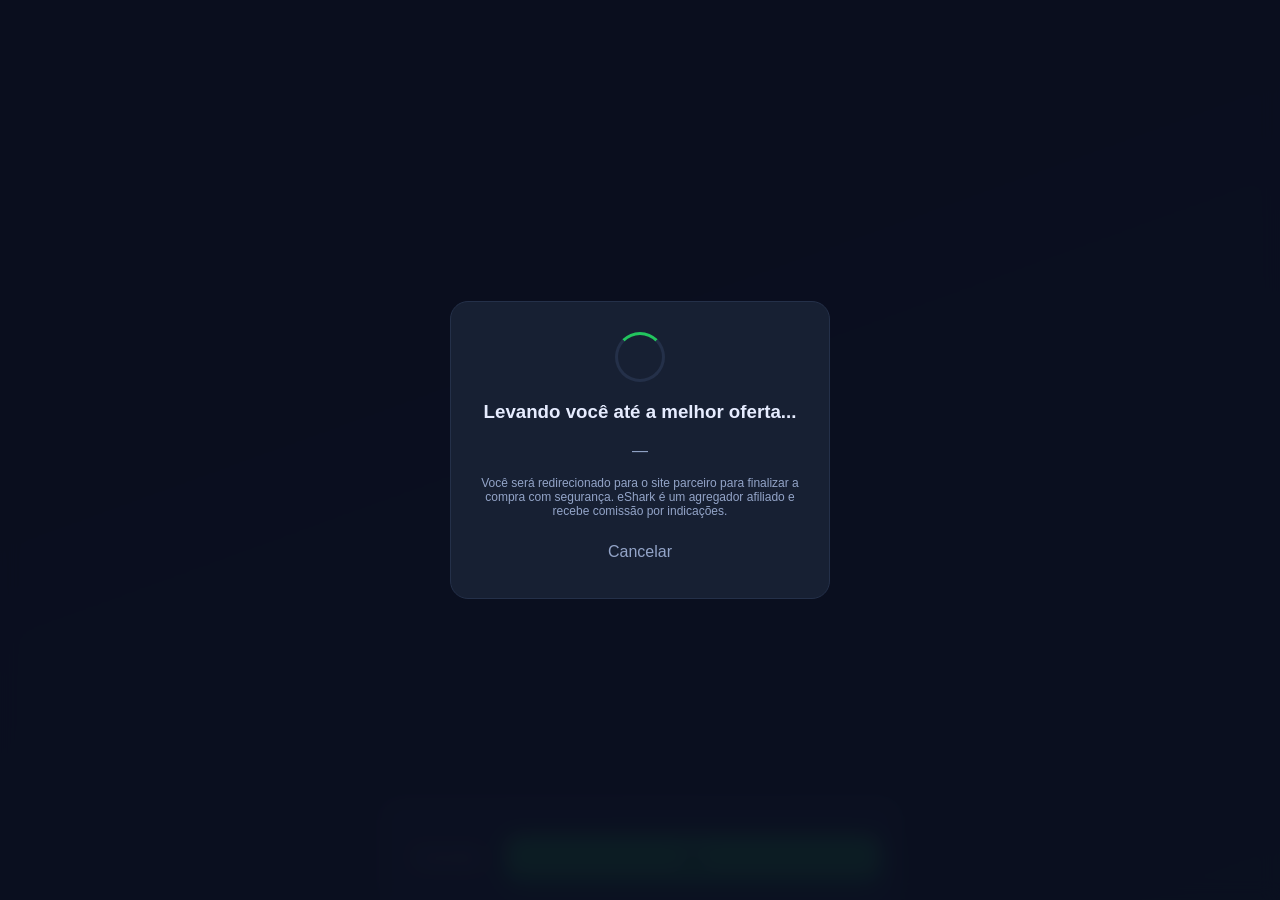
<file: index.html>
<!DOCTYPE html>
<html lang="pt-BR">
<head>
<meta charset="UTF-8" />
<meta http-equiv="X-Content-Type-Options" content="nosniff" />
<meta http-equiv="X-Frame-Options" content="DENY" />
<meta http-equiv="Referrer-Policy" content="strict-origin-when-cross-origin" />
<meta http-equiv="Permissions-Policy" content="geolocation=(), microphone=(), camera=()" />
<meta http-equiv="Content-Security-Policy" content="default-src 'self'; img-src 'self' https: data:; style-src 'self' 'unsafe-inline'; script-src 'self'; connect-src 'self' https:; font-src 'self' data:; frame-ancestors 'none'; base-uri 'self'; form-action 'self'" />
<meta name="viewport" content="width=device-width, initial-scale=1.0, maximum-scale=5.0, viewport-fit=cover" />
<meta name="theme-color" content="#0f172a" />
<meta name="x-project-provenance" content="github.com/LEVIATAD21/eshark" />
<meta name="apple-mobile-web-app-capable" content="yes" />
<meta name="apple-mobile-web-app-status-bar-style" content="black-translucent" />
<meta name="apple-mobile-web-app-title" content="eShark" />
<meta name="mobile-web-app-capable" content="yes" />
<meta name="description" content="eShark — A central inteligente de ofertas. Compare preços de Shopee, Mercado Livre e mais. Encontre a melhor oferta automaticamente." />
<link rel="manifest" href="manifest.json" />
<link rel="icon" type="image/png" sizes="192x192" href="icons/icon-192.png" />
<link rel="apple-touch-icon" href="icons/icon-192.png" />
<link rel="stylesheet" href="css/style.css" />
<title>eShark — A melhor oferta, sempre</title>
</head>
<body>

<!-- ================ SPLASH SCREEN ================ -->
<section id="splash" class="screen splash active">
  <div class="splash-inner">
    <div class="splash-logo">
      <svg viewBox="0 0 120 120" width="92" height="92" aria-hidden="true">
        <defs>
          <linearGradient id="sg" x1="0" y1="0" x2="1" y2="1">
            <stop offset="0" stop-color="#22c55e"/>
            <stop offset="1" stop-color="#0ea5e9"/>
          </linearGradient>
        </defs>
        <path fill="url(#sg)" d="M60 8c12 8 32 12 44 22-4 18-14 34-30 46-4-8-12-12-22-12s-18 4-22 12C14 64 4 48 0 30 12 20 32 16 44 8c4 4 12 4 16 0z"/>
        <circle cx="74" cy="40" r="4" fill="#0f172a"/>
      </svg>
    </div>
    <h1 class="splash-title">eShark</h1>
    <p class="splash-tag">As melhores ofertas da internet</p>
    <div class="splash-loader" aria-hidden="true"><span></span><span></span><span></span></div>
  </div>
</section>

<!-- ================ ONBOARDING ================ -->
<section id="onboarding" class="screen onboarding">
  <div class="onb-container">
    <div class="onb-slides" id="onbSlides">
      <div class="onb-slide active" data-i="0">
        <div class="onb-icon">🔎</div>
        <h2>Você não procura mais preço</h2>
        <p>Nós comparamos automaticamente Shopee, Mercado Livre e mais — e te entregamos a melhor oferta.</p>
      </div>
      <div class="onb-slide" data-i="1">
        <div class="onb-icon">🧠</div>
        <h2>Decisão inteligente</h2>
        <p>Analisamos preço, frete, prazo e reputação. Você compra com confiança em 1 clique.</p>
      </div>
      <div class="onb-slide" data-i="2">
        <div class="onb-icon">🔔</div>
        <h2>Alertas que economizam</h2>
        <p>Acompanhe produtos e receba notificação quando o preço cair de verdade.</p>
      </div>
    </div>
    <div class="onb-dots" id="onbDots">
      <span class="dot active"></span><span class="dot"></span><span class="dot"></span>
    </div>
    <div class="onb-actions">
      <button class="btn-ghost" id="onbSkip" type="button">Pular</button>
      <button class="btn-primary" id="onbNext" type="button">Continuar</button>
    </div>
  </div>
</section>

<!-- ================ LOGIN ================ -->
<section id="login" class="screen login">
  <div class="login-inner">
    <div class="login-logo">🦈</div>
    <h2>Bem-vindo ao eShark</h2>
    <p class="muted">Entre pra salvar favoritos, criar alertas e receber recomendações.</p>
    <button class="btn-primary btn-block" id="loginGoogle" type="button">
      <span class="g-icon">G</span> Continuar com Google
    </button>
    <button class="btn-outline btn-block" id="loginEmail" type="button">✉️ Continuar com email</button>
    <div class="email-form" id="emailForm" hidden>
      <input type="email" id="emailInput" placeholder="seu@email.com" autocomplete="email" maxlength="120" />
      <input type="password" id="passInput" placeholder="Senha (mín. 8)" autocomplete="current-password" maxlength="64" />
      <button class="btn-primary btn-block" id="emailSubmit" type="button">Entrar</button>
      <p class="hint" id="emailHint"></p>
    </div>
    <button class="btn-ghost btn-block" id="loginSkip" type="button">Continuar sem login</button>
    <p class="legal">Ao continuar você concorda com os <a href="#" data-route="terms">Termos</a> e <a href="#" data-route="privacy">Privacidade</a>.</p>
  </div>
</section>

<!-- ================ APP SHELL (Home + tabs) ================ -->
<main id="app" class="app" hidden>

  <!-- Topbar -->
  <header class="topbar">
    <button class="icon-btn" id="btnBack" type="button" aria-label="Voltar" hidden>‹</button>
    <div class="brand"><span class="brand-mark">🦈</span><span class="brand-name">eShark</span></div>
    <button class="icon-btn" id="btnNotif" type="button" aria-label="Notificações">🔔<span class="dot-badge" id="notifBadge" hidden></span></button>
  </header>

  <!-- Search Bar -->
  <div class="search-wrap">
    <div class="search-box" id="searchBox">
      <span class="search-ico">🔎</span>
      <input id="searchInput" type="search" placeholder="Buscar produtos, marcas..." maxlength="80" autocomplete="off" />
      <button class="clear-btn" id="searchClear" type="button" aria-label="Limpar" hidden>×</button>
    </div>
  </div>

  <!-- Routed Views -->
  <div class="views">

    <!-- HOME VIEW -->
    <section class="view active" id="view-home" data-view="home">
      <div class="hero-banner" id="heroBanner">
        <div class="hero-text">
          <span class="hero-badge">⚡ HOJE</span>
          <h3>Mega Promoções até 70% OFF</h3>
          <p>Selecionados pela nossa IA — só ofertas reais.</p>
        </div>
        <div class="hero-art" aria-hidden="true">
          <img src="assets/eshark-hero-banner.png" alt="" />
        </div>
      </div>

      <div class="section-head">
        <h4>🔥 Ofertas do dia</h4>
        <button class="link-btn" data-section="hot" type="button">Ver tudo</button>
      </div>
      <div class="hscroll" id="hotDeals"></div>

      <div class="section-head">
        <h4>⚡ Promoções relâmpago</h4>
        <span class="timer" id="flashTimer">00:00:00</span>
      </div>
      <div class="hscroll" id="flashDeals"></div>

      <div class="section-head"><h4>🛍 Categorias</h4></div>
      <div class="categories" id="categories"></div>

      <div class="section-head"><h4>🧠 Recomendado pra você</h4></div>
      <div class="grid-2" id="recommended"></div>

      <div class="footer-pad"></div>
    </section>

    <!-- SEARCH VIEW -->
    <section class="view" id="view-search" data-view="search">
      <div class="suggestions" id="suggestions" hidden></div>
      <div class="filters">
        <button class="chip active" data-filter="all" type="button">Todos</button>
        <button class="chip" data-filter="cheapest" type="button">Mais barato</button>
        <button class="chip" data-filter="fast" type="button">Frete rápido</button>
        <button class="chip" data-filter="rated" type="button">Melhor avaliado</button>
        <button class="chip" data-filter="freeship" type="button">Frete grátis</button>
      </div>
      <div class="results-meta" id="resultsMeta"></div>
      <div class="grid-2" id="searchResults"></div>
      <div class="empty" id="searchEmpty" hidden>
        <div class="empty-ico">🔎</div>
        <p>Nada encontrado.<br/>Tente outro termo.</p>
      </div>
      <div class="footer-pad"></div>
    </section>

    <!-- PRODUCT VIEW -->
    <section class="view" id="view-product" data-view="product">
      <div id="productContainer"></div>
      <div class="footer-pad"></div>
    </section>

    <!-- PRE-CHECKOUT VIEW -->
    <section class="view" id="view-checkout" data-view="checkout">
      <div id="checkoutContainer"></div>
      <div class="footer-pad"></div>
    </section>

    <!-- FAVORITES VIEW -->
    <section class="view" id="view-favorites" data-view="favorites">
      <div class="view-head"><h3>❤️ Favoritos</h3><span class="muted" id="favCount">0 itens</span></div>
      <div class="grid-2" id="favoritesList"></div>
      <div class="empty" id="favEmpty">
        <div class="empty-ico">💔</div>
        <p>Nenhum favorito ainda.<br/>Toque no ❤️ em um produto.</p>
      </div>
      <div class="footer-pad"></div>
    </section>

    <!-- ORDERS VIEW -->
    <section class="view" id="view-orders" data-view="orders">
      <div class="view-head"><h3>📦 Meus cliques</h3><span class="muted" id="ordersCount">0 itens</span></div>
      <div class="orders-list" id="ordersList"></div>
      <div class="empty" id="ordersEmpty">
        <div class="empty-ico">📭</div>
        <p>Você ainda não clicou em comprar.<br/>Veja as ofertas do dia.</p>
      </div>
      <div class="footer-pad"></div>
    </section>

    <!-- PROFILE VIEW -->
    <section class="view" id="view-profile" data-view="profile">
      <div class="profile-card">
        <div class="avatar" id="profAvatar">👤</div>
        <div>
          <h3 id="profName">Visitante</h3>
          <p class="muted" id="profEmail">Faça login pra sincronizar</p>
        </div>
      </div>
      <div class="prof-stats">
        <div><strong id="statClicks">0</strong><span>Cliques</span></div>
        <div><strong id="statSaved">R$0</strong><span>Economizado</span></div>
        <div><strong id="statAlerts">0</strong><span>Alertas</span></div>
      </div>

      <div class="prof-section">
        <h4>⚙️ Preferências</h4>
        <label class="row-toggle">
          <span>Notificações de queda de preço</span>
          <input type="checkbox" id="prefNotif" checked />
        </label>
        <label class="row-toggle">
          <span>Modo escuro</span>
          <input type="checkbox" id="prefDark" checked />
        </label>
        <label class="row-toggle">
          <span>Sons da interface</span>
          <input type="checkbox" id="prefSound" />
        </label>
        <label class="row-select">
          <span>Modo de decisão</span>
          <select id="prefMode">
            <option value="balanced">Balanceado</option>
            <option value="cheap">Mais barato</option>
            <option value="fast">Mais rápido</option>
            <option value="trust">Mais confiável</option>
          </select>
        </label>
      </div>

      <div class="prof-section">
        <h4>🛡️ Segurança</h4>
        <button class="row-action" id="btnExport" type="button">📥 Exportar meus dados</button>
        <button class="row-action" id="btnClear" type="button">🧹 Limpar histórico local</button>
        <button class="row-action danger" id="btnLogout" type="button">🚪 Sair</button>
      </div>

      <div class="prof-section">
        <h4>ℹ️ Sobre</h4>
        <button class="row-action" data-route="terms" type="button">📄 Termos de Uso</button>
        <button class="row-action" data-route="privacy" type="button">🔒 Política de Privacidade</button>
        <button class="row-action" data-route="affiliate" type="button">💼 Sobre afiliados</button>
        <p class="muted small">eShark v1.0.0 · build <span id="buildId">—</span></p>
      </div>
      <div class="footer-pad"></div>
    </section>

    <!-- STATIC PAGES -->
    <section class="view" id="view-static" data-view="static">
      <div id="staticContainer"></div>
      <div class="footer-pad"></div>
    </section>

  </div>

  <!-- Bottom Tab -->
  <nav class="tabbar" id="tabbar">
    <button class="tab active" data-tab="home" type="button"><span>🏠</span><b>Home</b></button>
    <button class="tab" data-tab="search" type="button"><span>🔍</span><b>Buscar</b></button>
    <button class="tab" data-tab="favorites" type="button"><span>❤️</span><b>Favoritos</b></button>
    <button class="tab" data-tab="orders" type="button"><span>📦</span><b>Cliques</b></button>
    <button class="tab" data-tab="profile" type="button"><span>👤</span><b>Perfil</b></button>
  </nav>
</main>

<!-- Toast / Modal -->
<div id="toast" class="toast" role="status" aria-live="polite"></div>
<div id="modal" class="modal" hidden>
  <div class="modal-card" role="dialog" aria-modal="true">
    <h3 id="modalTitle"></h3>
    <p id="modalBody"></p>
    <div class="modal-actions">
      <button class="btn-ghost" id="modalCancel" type="button">Cancelar</button>
      <button class="btn-primary" id="modalOk" type="button">OK</button>
    </div>
  </div>
</div>

<!-- Redirect overlay (transição afiliado) -->
<div id="redirectOverlay" class="redirect-overlay" hidden>
  <div class="redir-card">
    <div class="redir-spin"></div>
    <h3>Levando você até a melhor oferta...</h3>
    <p class="muted" id="redirTarget">—</p>
    <p class="legal small">Você será redirecionado para o site parceiro para finalizar a compra com segurança. eShark é um agregador afiliado e recebe comissão por indicações.</p>
    <button class="btn-ghost" id="redirCancel" type="button">Cancelar</button>
  </div>
</div>

<!-- Scripts -->
<script src="js/security.js" defer></script>
<script src="js/data.js" defer></script>
<script src="js/decision.js" defer></script>
<script src="js/store.js" defer></script>
<script src="js/ui.js" defer></script>
<script src="js/app.js" defer></script>
</body>
</html>
</file>
<file: css/style.css>
/* eShark — Premium Dark UI
   Design tokens, components, screens, animations */

:root {
  --bg: #0b1020;
  --bg-2: #0f172a;
  --bg-3: #131b2e;
  --card: #172033;
  --card-2: #1d2740;
  --line: #243049;
  --text: #e6ecff;
  --muted: #93a4c8;
  --primary: #22c55e;
  --primary-2: #16a34a;
  --accent: #0ea5e9;
  --warn: #f59e0b;
  --danger: #ef4444;
  --gold: #fbbf24;
  --shadow: 0 10px 30px rgba(0,0,0,.45);
  --radius: 14px;
  --radius-sm: 10px;
  --tap: 44px;
  --safe-bottom: env(safe-area-inset-bottom, 0px);
  --safe-top: env(safe-area-inset-top, 0px);
}

* { box-sizing: border-box; -webkit-tap-highlight-color: transparent; }
html, body { margin:0; padding:0; height:100%; overflow-x:hidden; }
body {
  font-family: -apple-system, BlinkMacSystemFont, "Segoe UI", Roboto, "Helvetica Neue", Arial, sans-serif;
  background: radial-gradient(1200px 600px at 80% -10%, #1b2547 0%, transparent 60%),
              radial-gradient(800px 400px at -10% 100%, #0e2b3b 0%, transparent 50%),
              var(--bg);
  color: var(--text);
  -webkit-font-smoothing: antialiased;
  text-rendering: optimizeLegibility;
  user-select: none;
  overscroll-behavior-y: contain;
}
input, textarea, [contenteditable] { user-select: text; }
img { max-width:100%; display:block; }
button { font: inherit; color: inherit; cursor: pointer; border: 0; background: none; }
a { color: var(--accent); text-decoration: none; }

/* SCREENS */
.screen { position: fixed; inset: 0; display:none; z-index: 10; }
.screen.active { display: block; }

/* SPLASH */
.splash {
  background: linear-gradient(160deg, #0b1020 0%, #102043 60%, #0a3a3f 100%);
  z-index: 100;
}
.splash-inner {
  position:absolute; inset:0; display:flex; flex-direction:column; align-items:center; justify-content:center; gap:14px;
  animation: fade .5s ease;
}
.splash-logo svg { filter: drop-shadow(0 6px 24px rgba(34,197,94,.45)); animation: pop .8s cubic-bezier(.2,1.4,.4,1); }
.splash-title { font-size: 40px; margin: 6px 0 0; letter-spacing: 1px; background: linear-gradient(90deg,#22c55e,#0ea5e9); -webkit-background-clip:text; background-clip:text; color: transparent; }
.splash-tag { color: var(--muted); margin: 0; }
.splash-loader { display:flex; gap:6px; margin-top: 22px; }
.splash-loader span { width:8px; height:8px; border-radius:50%; background: var(--primary); animation: bounce 1.2s infinite ease-in-out; }
.splash-loader span:nth-child(2){ animation-delay:.2s; }
.splash-loader span:nth-child(3){ animation-delay:.4s; }

@keyframes pop { 0%{ transform: scale(.6); opacity:0 } 100%{ transform: scale(1); opacity:1 } }
@keyframes fade { 0%{opacity:0} 100%{opacity:1} }
@keyframes bounce { 0%,80%,100%{ transform: translateY(0); opacity:.4 } 40%{ transform: translateY(-8px); opacity:1 } }

/* ONBOARDING */
.onboarding { background: var(--bg); padding-top: var(--safe-top); }
.onb-container { height:100%; display:flex; flex-direction:column; padding: 24px; }
.onb-slides { flex:1; position:relative; }
.onb-slide { position:absolute; inset:0; display:flex; flex-direction:column; align-items:center; justify-content:center; text-align:center; padding: 24px; opacity:0; transform: translateX(20px); pointer-events:none; transition: all .4s ease; }
.onb-slide.active { opacity:1; transform:none; pointer-events:auto; }
.onb-icon { font-size: 84px; margin-bottom: 18px; filter: drop-shadow(0 8px 30px rgba(34,197,94,.35)); }
.onb-slide h2 { margin: 0 0 12px; font-size: 26px; }
.onb-slide p { color: var(--muted); max-width: 320px; line-height: 1.5; }
.onb-dots { display:flex; gap: 8px; justify-content: center; margin-bottom: 20px; }
.onb-dots .dot { width: 8px; height: 8px; border-radius:50%; background: var(--line); transition: all .3s; }
.onb-dots .dot.active { width: 24px; background: var(--primary); }
.onb-actions { display:flex; gap: 12px; }
.onb-actions .btn-primary { flex:1; }

/* LOGIN */
.login { background: var(--bg); padding-top: var(--safe-top); }
.login-inner { height:100%; display:flex; flex-direction:column; justify-content:center; padding: 28px; gap: 12px; }
.login-logo { font-size: 56px; text-align: center; }
.login h2 { margin: 0; text-align: center; }
.muted { color: var(--muted); }
.muted.small { font-size: 12px; }
.legal { color: var(--muted); font-size: 12px; text-align: center; margin-top: 14px; }
.email-form { display:flex; flex-direction:column; gap: 8px; margin-top: 6px; }
.email-form input { background: var(--card); border: 1px solid var(--line); color: var(--text); padding: 13px 14px; border-radius: var(--radius-sm); outline: none; font-size: 15px; }
.email-form input:focus { border-color: var(--primary); }
.hint { color: var(--danger); font-size: 13px; min-height: 18px; margin: 4px 0 0; }
.g-icon { display:inline-grid; place-items:center; width: 22px; height: 22px; border-radius: 50%; background:#fff; color:#3367d6; font-weight:800; margin-right: 8px; }

/* BUTTONS */
.btn-primary { background: linear-gradient(180deg, var(--primary), var(--primary-2)); color:#062611; padding: 13px 16px; border-radius: 12px; font-weight: 700; min-height: var(--tap); display:inline-flex; align-items:center; justify-content:center; gap:8px; transition: transform .12s, box-shadow .2s; box-shadow: 0 8px 24px rgba(34,197,94,.25); }
.btn-primary:active { transform: scale(.98); }
.btn-outline { background: transparent; color: var(--text); border: 1px solid var(--line); padding: 13px 16px; border-radius: 12px; min-height: var(--tap); }
.btn-ghost { background: transparent; color: var(--muted); padding: 13px 16px; border-radius: 12px; min-height: var(--tap); }
.btn-block { width: 100%; }

/* APP SHELL */
.app { min-height: 100vh; display:flex; flex-direction:column; padding-top: var(--safe-top); padding-bottom: calc(64px + var(--safe-bottom)); }
.topbar { position: sticky; top: 0; z-index: 30; backdrop-filter: blur(14px); background: rgba(11,16,32,.85); display:flex; align-items:center; justify-content:space-between; padding: 10px 14px; border-bottom: 1px solid var(--line); }
.brand { display:flex; align-items:center; gap: 8px; font-weight: 800; }
.brand-mark { font-size: 22px; }
.brand-name { background: linear-gradient(90deg,#22c55e,#0ea5e9); -webkit-background-clip:text; background-clip:text; color: transparent; }
.icon-btn { width: 40px; height: 40px; border-radius: 12px; background: var(--card); display:grid; place-items:center; position: relative; font-size: 18px; }
.icon-btn:active { transform: scale(.96); }
.dot-badge { position:absolute; top: 6px; right: 6px; width: 8px; height: 8px; border-radius:50%; background: var(--danger); box-shadow: 0 0 0 2px var(--bg-2); }

/* SEARCH */
.search-wrap { padding: 10px 14px 6px; position: sticky; top: 56px; z-index: 20; background: linear-gradient(to bottom, var(--bg) 60%, transparent); }
.search-box { display:flex; align-items:center; gap: 10px; background: var(--card); border: 1px solid var(--line); border-radius: 14px; padding: 10px 12px; }
.search-box .search-ico { color: var(--muted); }
.search-box input { flex:1; background: transparent; border: 0; outline: 0; color: var(--text); font-size: 15px; }
.clear-btn { width: 28px; height: 28px; border-radius:50%; background: var(--bg-3); color: var(--muted); }

/* VIEWS */
.views { flex: 1; }
.view { display: none; padding: 6px 14px 18px; }
.view.active { display: block; animation: fadeUp .25s ease; }
.view-head { display:flex; justify-content:space-between; align-items:center; margin: 8px 0 10px; }
.view-head h3 { margin: 0; }

@keyframes fadeUp { from { opacity:0; transform: translateY(6px); } to { opacity:1; transform: none; } }

/* HERO */
.hero-banner { display:flex; gap:12px; align-items:center; justify-content:space-between; padding: 16px; border-radius: 18px; background: linear-gradient(135deg, #16322a 0%, #0f2a3d 60%, #1a1640 100%); border: 1px solid var(--line); margin: 8px 0 14px; box-shadow: var(--shadow); overflow: hidden; position: relative; }
.hero-banner::before { content:""; position:absolute; inset:-30%; background: radial-gradient(circle at 20% 30%, rgba(34,197,94,.18), transparent 40%), radial-gradient(circle at 80% 80%, rgba(14,165,233,.18), transparent 40%); animation: float 8s linear infinite; }
.hero-text { position: relative; z-index: 1; }
.hero-badge { display:inline-block; background: rgba(245,158,11,.18); color: var(--gold); padding: 4px 8px; border-radius: 8px; font-size: 11px; font-weight: 800; letter-spacing: .5px; }
.hero-text h3 { margin: 6px 0 4px; font-size: 18px; }
.hero-text p { margin: 0; color: var(--muted); font-size: 13px; }
.hero-art { width: 112px; height: 86px; position: relative; z-index: 1; filter: drop-shadow(0 6px 18px rgba(0,0,0,.45)); flex: 0 0 auto; overflow: hidden; border-radius: 14px; }
.hero-art img { width: 100%; height: 100%; object-fit: cover; object-position: 75% center; transform: scale(1.28); }
@keyframes float { 0%{transform: translateY(0)} 50%{transform: translateY(-6px)} 100%{transform: translateY(0)} }

/* SECTION HEAD */
.section-head { display:flex; justify-content:space-between; align-items:center; margin: 16px 4px 10px; }
.section-head h4 { margin: 0; font-size: 16px; }
.link-btn { color: var(--accent); font-size: 13px; }
.timer { background: rgba(239,68,68,.15); color: #fca5a5; font-weight: 700; padding: 4px 8px; border-radius: 8px; font-size: 12px; font-variant-numeric: tabular-nums; }

/* HSCROLL CARDS */
.hscroll { display:flex; gap: 12px; overflow-x: auto; padding: 4px 2px 10px; scroll-snap-type: x mandatory; -ms-overflow-style: none; scrollbar-width: none; }
.hscroll::-webkit-scrollbar { display: none; }
.card-h { min-width: 170px; max-width: 170px; background: var(--card); border: 1px solid var(--line); border-radius: 14px; padding: 10px; scroll-snap-align: start; transition: transform .15s, border-color .2s; position: relative; overflow: hidden; }
.card-h:active { transform: scale(.98); }
.card-h .img { aspect-ratio: 1; background: var(--bg-3); border-radius: 10px; display:grid; place-items:center; font-size: 36px; margin-bottom: 8px; overflow:hidden; }
.card-h .img img { width:100%; height:100%; object-fit: cover; }
.card-h .name { font-size: 13px; line-height: 1.3; min-height: 34px; display: -webkit-box; -webkit-line-clamp:2; -webkit-box-orient: vertical; overflow:hidden; margin: 0 0 6px; }
.card-h .price { font-weight: 800; font-size: 15px; }
.card-h .old { color: var(--muted); text-decoration: line-through; font-size: 11px; margin-right: 6px; }
.card-h .pct { display:inline-block; background: rgba(34,197,94,.18); color: var(--primary); font-size: 11px; padding: 2px 6px; border-radius: 6px; font-weight: 800; margin-left: 4px; }
.card-h .src { display:flex; gap:6px; margin-top: 6px; font-size: 10px; color: var(--muted); }
.card-h .badge-top { position:absolute; top:8px; left:8px; background: rgba(239,68,68,.85); color: #fff; font-size: 10px; padding: 3px 6px; border-radius: 6px; font-weight:800; }
.card-h .fav { position:absolute; top:8px; right:8px; width: 32px; height: 32px; border-radius:50%; background: rgba(0,0,0,.4); display:grid; place-items:center; backdrop-filter: blur(8px); }
.card-h .fav.active { background: rgba(239,68,68,.3); }

/* CATEGORIES */
.categories { display:grid; grid-template-columns: repeat(4, 1fr); gap: 10px; }
.cat { background: var(--card); border: 1px solid var(--line); border-radius: 12px; padding: 12px 6px; text-align: center; transition: transform .12s; }
.cat:active { transform: scale(.96); }
.cat .ic { font-size: 24px; }
.cat .nm { font-size: 11px; color: var(--muted); margin-top: 4px; }

/* GRID 2 (search/recommended/favs) */
.grid-2 { display:grid; grid-template-columns: repeat(2, 1fr); gap: 12px; }

/* TABBAR */
.tabbar { position: fixed; left: 0; right: 0; bottom: 0; padding-bottom: var(--safe-bottom); background: rgba(11,16,32,.92); backdrop-filter: blur(16px); border-top: 1px solid var(--line); display: grid; grid-template-columns: repeat(5, 1fr); z-index: 50; }
.tab { display:flex; flex-direction:column; align-items:center; gap: 2px; padding: 8px 6px; color: var(--muted); position: relative; }
.tab span { font-size: 18px; }
.tab b { font-size: 10px; font-weight: 700; }
.tab.active { color: var(--primary); }
.tab.active::before { content:""; position:absolute; top:0; left: 30%; right: 30%; height: 3px; background: var(--primary); border-radius: 0 0 4px 4px; }

/* FILTERS chips */
.filters { display:flex; gap: 8px; overflow-x: auto; padding: 6px 0 12px; scrollbar-width:none; }
.filters::-webkit-scrollbar { display:none; }
.chip { background: var(--card); color: var(--muted); border: 1px solid var(--line); padding: 8px 14px; border-radius: 999px; font-size: 13px; white-space: nowrap; }
.chip.active { background: rgba(34,197,94,.15); color: var(--primary); border-color: var(--primary); }
.results-meta { color: var(--muted); font-size: 13px; margin: 4px 4px 8px; }

/* SUGGESTIONS */
.suggestions { background: var(--card); border:1px solid var(--line); border-radius: 12px; margin-bottom: 10px; overflow: hidden; }
.suggestions .sg-item { padding: 12px 14px; display:flex; gap:10px; align-items:center; border-bottom: 1px solid var(--line); }
.suggestions .sg-item:last-child { border-bottom: 0; }
.suggestions .sg-item:active { background: var(--card-2); }

/* PRODUCT VIEW */
.p-gallery { aspect-ratio: 1; background: var(--card); border-radius: 18px; display:flex; align-items:center; justify-content:center; font-size: 120px; margin: 8px 0 12px; overflow: hidden; position: relative; border: 1px solid var(--line); }
.p-gallery .glide { display:flex; height: 100%; transition: transform .3s ease; }
.p-gallery .slide { min-width: 100%; height: 100%; display:grid; place-items:center; font-size: 120px; }
.p-gallery .glide-dots { position:absolute; bottom: 10px; left: 0; right: 0; display:flex; gap: 6px; justify-content:center; }
.p-gallery .glide-dots span { width: 6px; height: 6px; border-radius:50%; background: rgba(255,255,255,.3); }
.p-gallery .glide-dots span.active { background:#fff; width: 18px; border-radius: 4px; }
.p-gallery .actions-top { position:absolute; top: 10px; right: 10px; display:flex; gap: 8px; }
.p-gallery .pill-btn { width: 38px; height: 38px; border-radius:50%; background: rgba(0,0,0,.5); backdrop-filter: blur(8px); display:grid; place-items:center; }
.p-gallery .pill-btn.active { background: rgba(239,68,68,.45); }

.p-name { font-size: 18px; margin: 6px 0 6px; line-height: 1.35; }
.p-meta { display:flex; gap: 10px; align-items:center; color: var(--muted); font-size: 13px; margin-bottom: 10px; }
.p-meta .stars { color: var(--gold); }

.p-best {
  background: linear-gradient(135deg, rgba(34,197,94,.14), rgba(14,165,233,.10));
  border: 1px solid rgba(34,197,94,.45);
  border-radius: 16px;
  padding: 14px;
  position: relative;
  overflow: hidden;
}
.p-best::before { content: "✨"; position:absolute; right: 14px; top: 14px; font-size: 22px; }
.p-best h4 { margin: 0 0 4px; color: var(--primary); }
.p-best .why { color: var(--muted); font-size: 13px; margin: 0 0 12px; }
.p-best .price-line { display:flex; align-items: baseline; gap: 8px; flex-wrap: wrap; }
.p-best .now { font-size: 28px; font-weight: 900; color: #fff; }
.p-best .was { color: var(--muted); text-decoration: line-through; font-size: 14px; }
.p-best .pct { background: rgba(239,68,68,.18); color: #fca5a5; padding: 4px 8px; border-radius: 8px; font-weight: 800; font-size: 12px; }
.p-best .perks { display:flex; flex-wrap: wrap; gap: 6px; margin-top: 10px; }
.p-best .perk { background: rgba(255,255,255,.06); border: 1px solid var(--line); padding: 4px 8px; border-radius: 8px; font-size: 11px; color: var(--text); }

.p-cta { margin: 14px 0 8px; }
.p-cta .btn-buy { width: 100%; background: linear-gradient(180deg, #22c55e, #16a34a); color:#062611; padding: 16px; border-radius: 14px; font-weight: 900; font-size: 16px; box-shadow: 0 12px 30px rgba(34,197,94,.3); }
.p-cta .btn-buy:active { transform: scale(.98); }
.p-cta .legal-mini { color: var(--muted); font-size: 11px; text-align: center; margin: 8px 4px 0; }

.p-urgency { display:flex; gap: 8px; align-items:center; padding: 10px 12px; background: rgba(239,68,68,.10); border: 1px solid rgba(239,68,68,.3); border-radius: 12px; margin: 10px 0; color: #fecaca; font-size: 13px; }

.p-section { margin-top: 14px; }
.p-section h5 { margin: 0 0 8px; font-size: 14px; color: var(--muted); text-transform: uppercase; letter-spacing: .5px; }
.compare { width:100%; border-collapse: collapse; background: var(--card); border-radius: 12px; overflow: hidden; border: 1px solid var(--line); }
.compare th, .compare td { padding: 10px 12px; text-align: left; font-size: 13px; border-bottom: 1px solid var(--line); }
.compare th { background: var(--card-2); color: var(--muted); font-weight: 600; font-size: 11px; text-transform: uppercase; }
.compare tr:last-child td { border-bottom: 0; }
.compare .row-best td { background: rgba(34,197,94,.08); }
.compare .row-best td:first-child::before { content:"⭐ "; }

.reviews { background: var(--card); border: 1px solid var(--line); border-radius: 12px; padding: 12px; }
.review { padding: 8px 0; border-bottom: 1px solid var(--line); }
.review:last-child { border-bottom: 0; }
.review .stars { color: var(--gold); font-size: 13px; }
.review p { margin: 4px 0 0; color: var(--muted); font-size: 13px; }

/* CHECKOUT */
.co-card { background: var(--card); border: 1px solid var(--line); border-radius: 14px; padding: 14px; margin-bottom: 12px; }
.co-row { display:flex; justify-content: space-between; padding: 8px 0; border-bottom: 1px dashed var(--line); font-size: 14px; }
.co-row:last-child { border: 0; }
.co-row.total { font-weight: 800; font-size: 16px; }
.co-options { display:grid; grid-template-columns: 1fr 1fr; gap: 10px; }
.co-opt { background: var(--bg-3); border: 1px solid var(--line); border-radius: 12px; padding: 12px; text-align:center; }
.co-opt.active { border-color: var(--primary); background: rgba(34,197,94,.08); }
.co-opt .ic { font-size: 20px; }
.co-opt .nm { font-size: 12px; color: var(--muted); margin-top: 4px; }
.co-opt .pr { font-weight: 800; margin-top: 2px; }

/* ORDERS */
.orders-list { display:flex; flex-direction: column; gap: 10px; }
.order-item { background: var(--card); border: 1px solid var(--line); border-radius: 12px; padding: 12px; display:flex; gap: 12px; }
.order-item .ic { font-size: 36px; align-self: center; }
.order-item .body { flex:1; min-width: 0; }
.order-item .body h5 { margin: 0; font-size: 14px; line-height: 1.3; white-space: nowrap; overflow:hidden; text-overflow: ellipsis; }
.order-item .body small { color: var(--muted); font-size: 12px; }
.order-item .actions { display:flex; gap: 6px; margin-top: 6px; }
.order-item .pill { background: var(--bg-3); border: 1px solid var(--line); padding: 4px 8px; border-radius: 8px; font-size: 11px; color: var(--text); }
.order-item .pill.primary { background: rgba(34,197,94,.15); border-color: var(--primary); color: var(--primary); }

/* PROFILE */
.profile-card { display:flex; gap: 12px; align-items:center; background: var(--card); border:1px solid var(--line); border-radius: 14px; padding: 14px; margin: 8px 0 12px; }
.avatar { width: 56px; height: 56px; border-radius:50%; background: linear-gradient(135deg, #22c55e, #0ea5e9); display:grid; place-items:center; font-size: 24px; color: #062611; font-weight: 900; }
.profile-card h3 { margin: 0; }
.prof-stats { display:grid; grid-template-columns: repeat(3, 1fr); gap: 8px; margin-bottom: 12px; }
.prof-stats > div { background: var(--card); border:1px solid var(--line); border-radius: 12px; padding: 10px; text-align: center; }
.prof-stats strong { display:block; font-size: 18px; }
.prof-stats span { color: var(--muted); font-size: 11px; }
.prof-section { background: var(--card); border:1px solid var(--line); border-radius: 14px; padding: 6px 12px; margin-bottom: 12px; }
.prof-section h4 { margin: 12px 4px; font-size: 14px; color: var(--muted); }
.row-toggle, .row-select, .row-action { display:flex; justify-content: space-between; align-items:center; padding: 12px 4px; border-top: 1px solid var(--line); width:100%; text-align: left; font-size: 14px; }
.row-toggle:first-of-type, .row-select:first-of-type, .row-action:first-of-type { border-top: 0; }
.row-toggle input[type="checkbox"] { appearance:none; width: 42px; height: 24px; background: var(--bg-3); border-radius: 999px; position: relative; transition: background .2s; }
.row-toggle input[type="checkbox"]::before { content:""; position:absolute; top: 3px; left: 3px; width: 18px; height: 18px; border-radius:50%; background:#fff; transition: transform .2s; }
.row-toggle input[type="checkbox"]:checked { background: var(--primary); }
.row-toggle input[type="checkbox"]:checked::before { transform: translateX(18px); }
.row-select select { background: var(--bg-3); border: 1px solid var(--line); color: var(--text); padding: 6px 10px; border-radius: 8px; }
.row-action.danger { color: var(--danger); }

/* EMPTY STATES */
.empty { text-align: center; padding: 40px 20px; color: var(--muted); }
.empty .empty-ico { font-size: 56px; margin-bottom: 10px; }

/* TOAST / MODAL / OVERLAY */
.toast { position: fixed; left: 50%; bottom: calc(80px + var(--safe-bottom)); transform: translateX(-50%) translateY(100px); background: var(--card-2); color: var(--text); padding: 12px 18px; border-radius: 999px; border: 1px solid var(--line); z-index: 200; opacity:0; transition: all .25s; box-shadow: var(--shadow); font-size: 14px; max-width: 90%; text-align: center; }
.toast.show { transform: translateX(-50%) translateY(0); opacity: 1; }

.modal { position: fixed; inset: 0; background: rgba(0,0,0,.55); backdrop-filter: blur(6px); display:flex; align-items:flex-end; justify-content:center; z-index: 300; }
.modal-card { background: var(--card); border-top: 1px solid var(--line); width: 100%; max-width: 520px; border-radius: 18px 18px 0 0; padding: 20px; padding-bottom: calc(20px + var(--safe-bottom)); animation: slideUp .25s ease; }
.modal-card h3 { margin: 0 0 6px; }
.modal-actions { display:flex; gap: 10px; margin-top: 14px; }
.modal-actions .btn-primary { flex: 1; }

@keyframes slideUp { from { transform: translateY(40px); opacity: 0 } to { transform: none; opacity: 1 } }

.redirect-overlay { position: fixed; inset: 0; background: rgba(11,16,32,.92); backdrop-filter: blur(10px); z-index: 400; display:flex; align-items:center; justify-content:center; padding: 20px; }
.redir-card { background: var(--card); border: 1px solid var(--line); border-radius: 18px; padding: 24px; text-align: center; max-width: 380px; width: 100%; }
.redir-spin { width: 50px; height: 50px; border-radius: 50%; border: 3px solid var(--line); border-top-color: var(--primary); margin: 6px auto 14px; animation: spin 1s linear infinite; }
@keyframes spin { to { transform: rotate(360deg); } }

/* FOOTER PADDING */
.footer-pad { height: 40px; }

/* SKELETONS */
.skel { background: linear-gradient(90deg, var(--card) 0%, var(--card-2) 50%, var(--card) 100%); background-size: 200% 100%; animation: shimmer 1.4s infinite linear; border-radius: 8px; }
@keyframes shimmer { 0% { background-position: 200% 0 } 100% { background-position: -200% 0 } }

/* Responsive Tweaks */
@media (min-width: 720px) {
  .grid-2 { grid-template-columns: repeat(3, 1fr); }
  .categories { grid-template-columns: repeat(8, 1fr); }
  .views .view { max-width: 720px; margin: 0 auto; }
  .topbar, .search-wrap, .tabbar { max-width: none; }
}

/* Reduce motion */
@media (prefers-reduced-motion: reduce) {
  *, *::before, *::after { animation-duration: 0.01ms !important; transition-duration: 0.01ms !important; }
}
</file>
